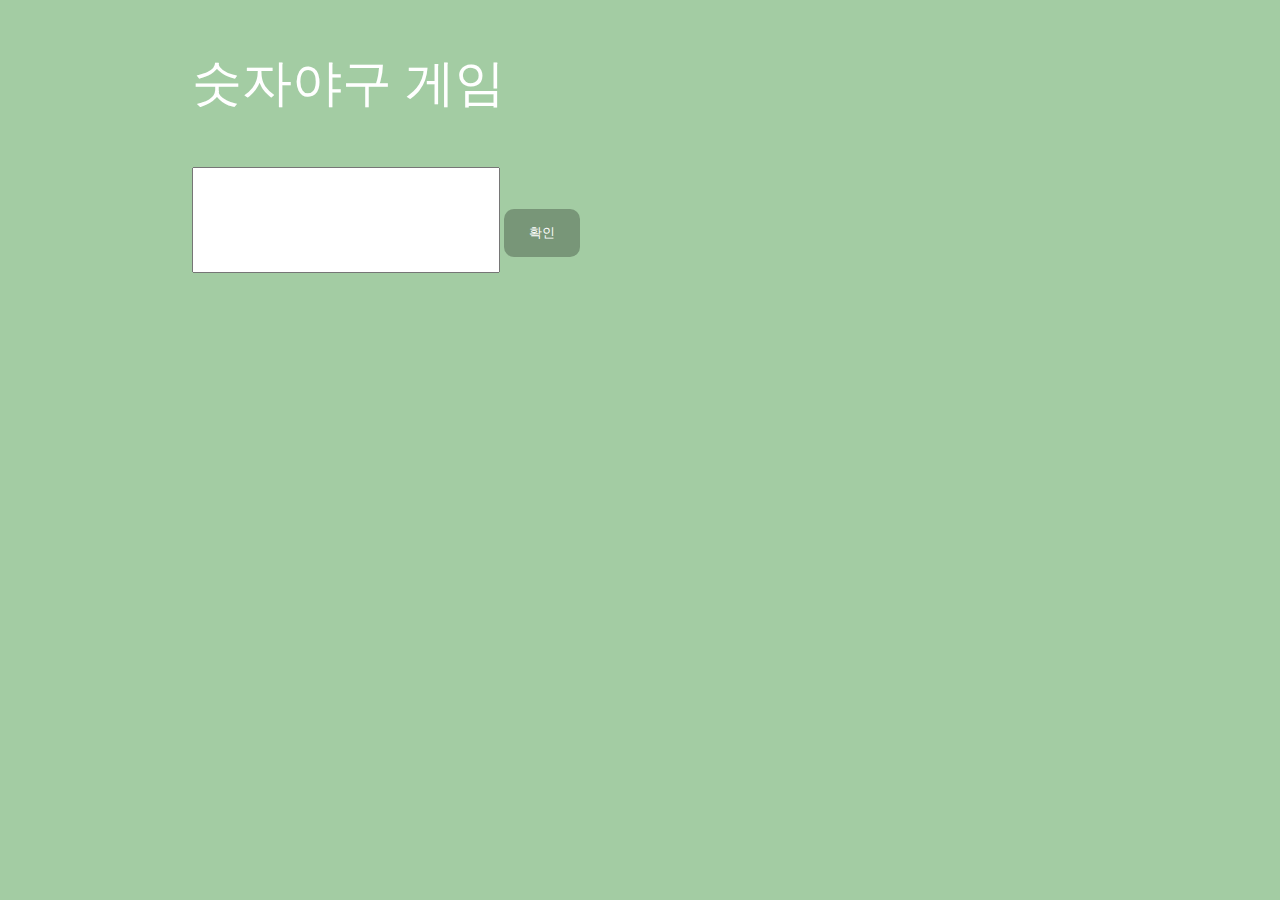
<file: project/baseball.html>
<!DOCTYPE html>
<html lang="kr">
<head>
    <meta charset="UTF-8">
    <meta name="viewport" content="width=device-width, initial-scale=1.0">
    <title>숫자 야구</title>
    <style>
        body{
            width:70%;
            height:50%;
            margin: auto;
            background-color: rgb(163,204,163);
            align-items: center;
        }
        h1{margin:50px 0 ; font-size:50px;}
        h1{font-family: serif; font-weight:100;color:white; vertical-align: top;}
        #screen{color:white; font-size:23px; margin:30px;}
        #input{width:300px;height:100px;font-size:50px; text-align:center;}
        button{
            background-color: rgb(120, 150, 120);
            border-radius: 10px;
            position: relative;
            border: 0;
            padding: 15px 25px;
            display: inline-block;
            text-align: center;
            color: white;
        }
    </style>
</head>
<body>
    <h1>숫자야구 게임</h1>
    <form id="form">
        <input type="text" id="input">
        <button>확인</button>
    </form>
    <div id="screen"></div>

    <script>
        const Input = document.getElementById('input');
        const Form = document.getElementById('form');
        const Board = document.getElementById('screen');
        var out=0;
        const numbers=[1, 2, 3, 4, 5, 6, 7, 8, 9];

        const answer=[];
        //랜덤 숫자 배열 생성
        for(let n=0; n<4; n+=1){
            const index = Math.floor(Math.random() * (9-n));/*0~8*/
            answer.push(numbers[index]);
            numbers.splice(index, 1);
        }
        console.log("answer:",answer);

        const tries=[];
        function checkInput(input)
        {
            //4글자 체크
            if(input.length !==4){                
                return alert('4자리 숫자를 입력하세요.');
            }
            //숫자 중복 체크
            if (new Set(input).size !== 4){                
                return alert('중복된 숫자가 있습니다.');
            }
            //중복 체크
            if(tries.includes(input)){
                return alert('이미 시도한 값입니다.');
            }
            if(input.includes(0)){
                return alert('1~9의 숫자를 입력하세요.')
            }
            //문제없음
            return true;
        }

        Form.addEventListener('submit',(event)=>
        {
            event.preventDefault();//새로고침 막기
            const value=Input.value;
            Input.value='';//초기화
            if(!checkInput(value)){return;}
 
           if (answer.join('')===value){
               Board.textContent='홈런!';
               return;
           }

           console.log(tries);
           if(tries.length>=18){
               const message = document.createTextNode(`패배! 정답은 ${answer.join('')}`);
               Board.append(message);
               return;
           }

           tries.push(value);
        

        //스트라이크 볼 검사
        var strike =0;
        var ball=0;
        for(var i=0;i<answer.length;i++){
            const index=value.indexOf(answer[i]);//indexOf로 겹치면 -1반환
            if(index>-1){
                if(index===i){  //겹칠시 스트라이크 +1
                    strike+= 1;
                }   //안겹칠시 볼 +1
                else{ball+=1;}
            }
        }
        if(strike===0 && ball===0){
            out++;
            Board.append(`${value}: ${out}아웃`,document.createElement('br'));
        }
        else{
            Board.append(`${value}: ${strike}스트라이크 ${ball}볼`, document.createElement('br'));
        }
        if(out===3){
            const message=document.createTextNode(`패배!정답은${answer.join('')}`);
            Board.append(message);
            return;
        }
        tries.push(value);
    })
    </script>
</body>
</html>
</file>
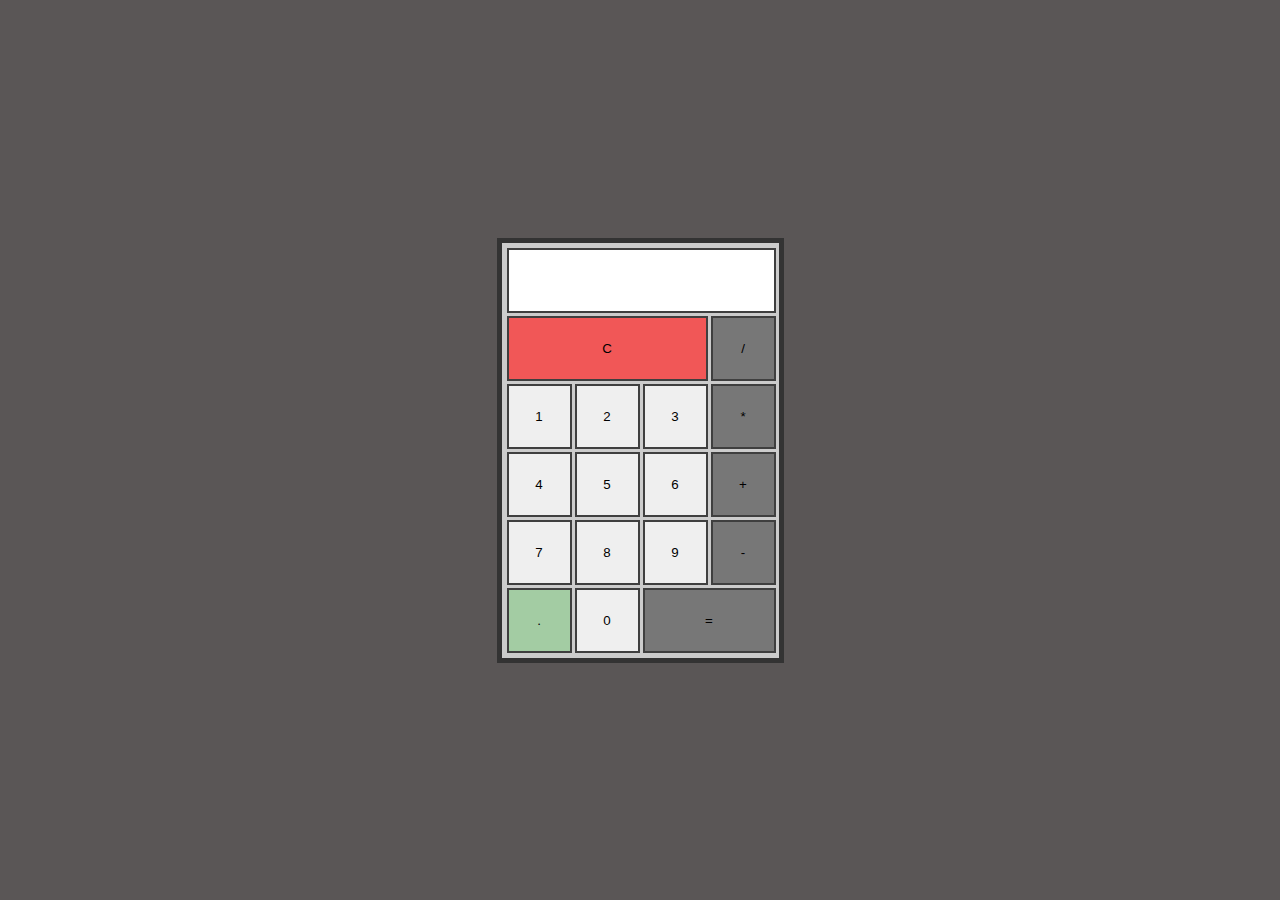
<file: project/calculator.html>
<!DOCTYPE html>
<html lang="kr">
<head>
    <meta charset="UTF-8">
    <meta name="viewport" content="width=device-width, initial-scale=1.0">
    <title>계산기</title>
    <style>
        *{
            margin:0;
            padding:0;
            box-sizing:border-box;
        }
        body{
            background-color: #5a5656;
            display: flex;
            justify-content: center;
            align-items: center;
            height: 100vh;
        }
        #calculator{
            width:287px;
            border:5px solid rgb(51,51,51);
            background-color:rgb(204,204,204);
            padding:5px;
        }

        #calculator form{
            display:grid;
            grid-template-columns: repeat(4,65px);
            grid-auto-rows: 65px;
            grid-gap:3px;
        }

        input{
            border:2px solid rgb(63, 63, 63);
        }
        input:hover{
            box-shadow:1px 1px 1px rgb(51,51,51);
        }

        .clear{background-color:rgb(241, 87, 87);}
        .operator{background-color:rgb(119, 119, 119);}
    </style>
</head>
<body>
    <div id="calculator">
        <form name="forms">
            <input type="text" name="output" style="grid-column: span 4; text-align: right; ">
            <input type="button" class="clear" value="C" style="grid-column: span 3;" onclick="document.forms.output.value=''">
            <input type="button" class="operator" value="/" onclick="document.forms.output.value+='/'">
            <input type="button" value="1" onclick="document.forms.output.value+='1'">
            <input type="button" value="2" onclick="document.forms.output.value+='2'">
            <input type="button" value="3" onclick="document.forms.output.value+='3'">
            <input type="button" class="operator" value="*"onclick="document.forms.output.value+='*'">
            <input type="button" value="4" onclick="document.forms.output.value+='4'">
            <input type="button" value="5" onclick="document.forms.output.value+='5'">
            <input type="button" value="6" onclick="document.forms.output.value+='6'">
            <input type="button" class="operator" value="+"onclick="document.forms.output.value+='+'">
            <input type="button" value="7" onclick="document.forms.output.value+='7'">
            <input type="button" value="8" onclick="document.forms.output.value+='8'">
            <input type="button" value="9" onclick="document.forms.output.value+='9'">
            <input type="button" class="operator" value="-" onclick="document.forms.output.value+='-'">
            <input type="button" class="dot" value="." style="background-color:rgb(163,204,163);" onclick="document.forms.output.value+='.'">
            <input type="button" value="0" onclick="document.forms.output.value='0'">
            <input type="button" class="operator result" value="=" style="grid-column: span 2;" onclick="document.forms .output.value=eval(document.forms.output.value)">
        </form>
    </div>
</body>
</html>
</file>
